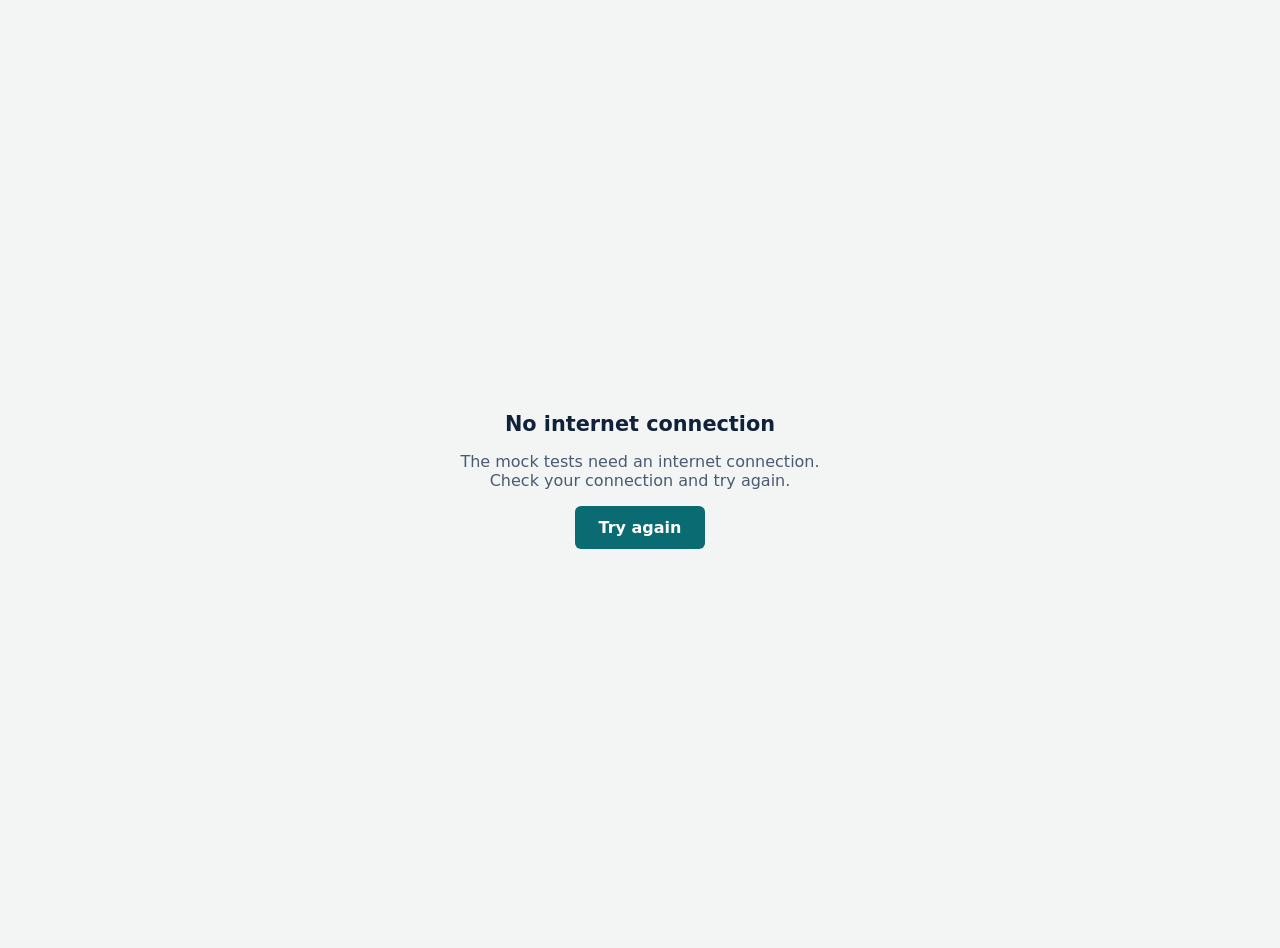
<file: android/app/src/main/assets/offline.html>
<!doctype html><html><head><meta charset="utf-8"><meta name="viewport" content="width=device-width,initial-scale=1">
<style>body{font:16px system-ui,sans-serif;background:#f2f5f4;color:#10213a;display:grid;place-items:center;min-height:100vh;margin:0;text-align:center;padding:24px}
h1{font-size:1.3rem}p{color:#4a5a70}button{font:inherit;font-weight:600;background:#0a6b73;color:#fff;border:0;border-radius:6px;padding:12px 24px}</style></head>
<body><div><h1>No internet connection</h1><p>The mock tests need an internet connection.<br>Check your connection and try again.</p>
<button onclick="location.href='app://retry'">Try again</button></div></body></html>
</file>
